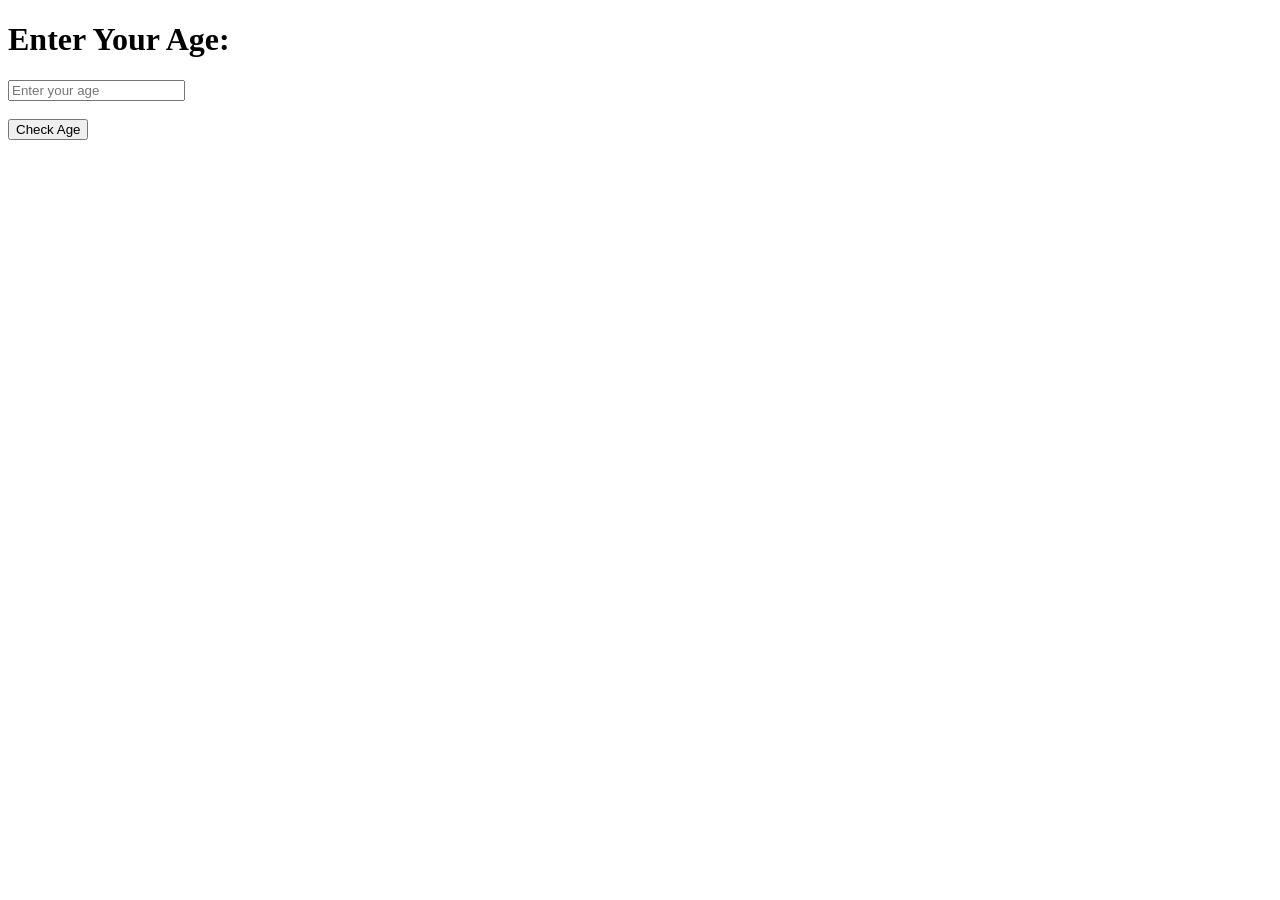
<file: AgeCheck.html>
<!DOCTYPE html>
<html lang="en">
<head>
  <meta charset="UTF-8">
  <meta name="viewport" content="width=device-width, initial-scale=1.0">
  <title>AgeCheck</title>
</head>
<body>
  <h1>Enter Your Age:</h1>
  <input type="number" id="ageInput" placeholder="Enter your age"><br><br>
  <button id="myButton">Check Age</button><br>
  
  <p id="myParagraph"></p>
  <script src="index2.js"></script>
</body>
</html>
</file>
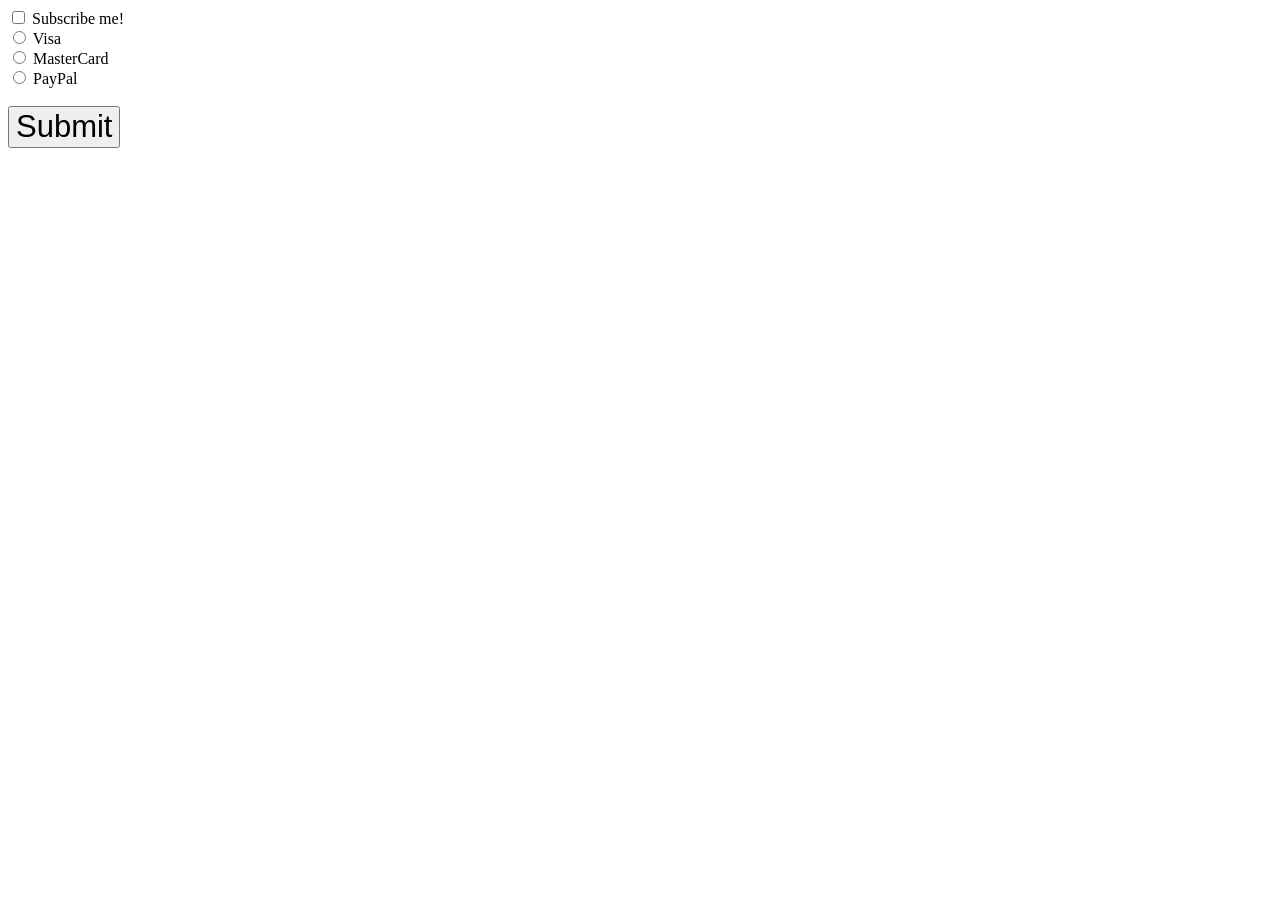
<file: CheckedProperty.html>
<!DOCTYPE html>
<html lang="en">
<head>
  <meta charset="UTF-8">
  <meta name="viewport" content="width=device-width, initial-scale=1.0">
  <title>Document</title>
  <link rel="stylesheet" href="style.css">
</head>
<body>
  <input type="checkbox" id="myCheckbox"> 
  <label for="myCheckbox">Subscribe me!</label><br>

  <input type="radio" id="visaBtn" name="card">
  <label for="visaBtn">Visa</label><br>

  <input type="radio" id="mastercardBtn" name="card">
  <label for="mastercardBtn">MasterCard</label><br> 

  <input type="radio" id="paypalBtn" name="card">
  <label for="paypalBtn">PayPal</label><br><br>

  <button type="submit" id="myButtonn">Submit</button><br>

  <p id="subResult"></p>
  <p id="paymentResult"></p>
  <script src="index3.js"></script>

</body>
</html>
</file>
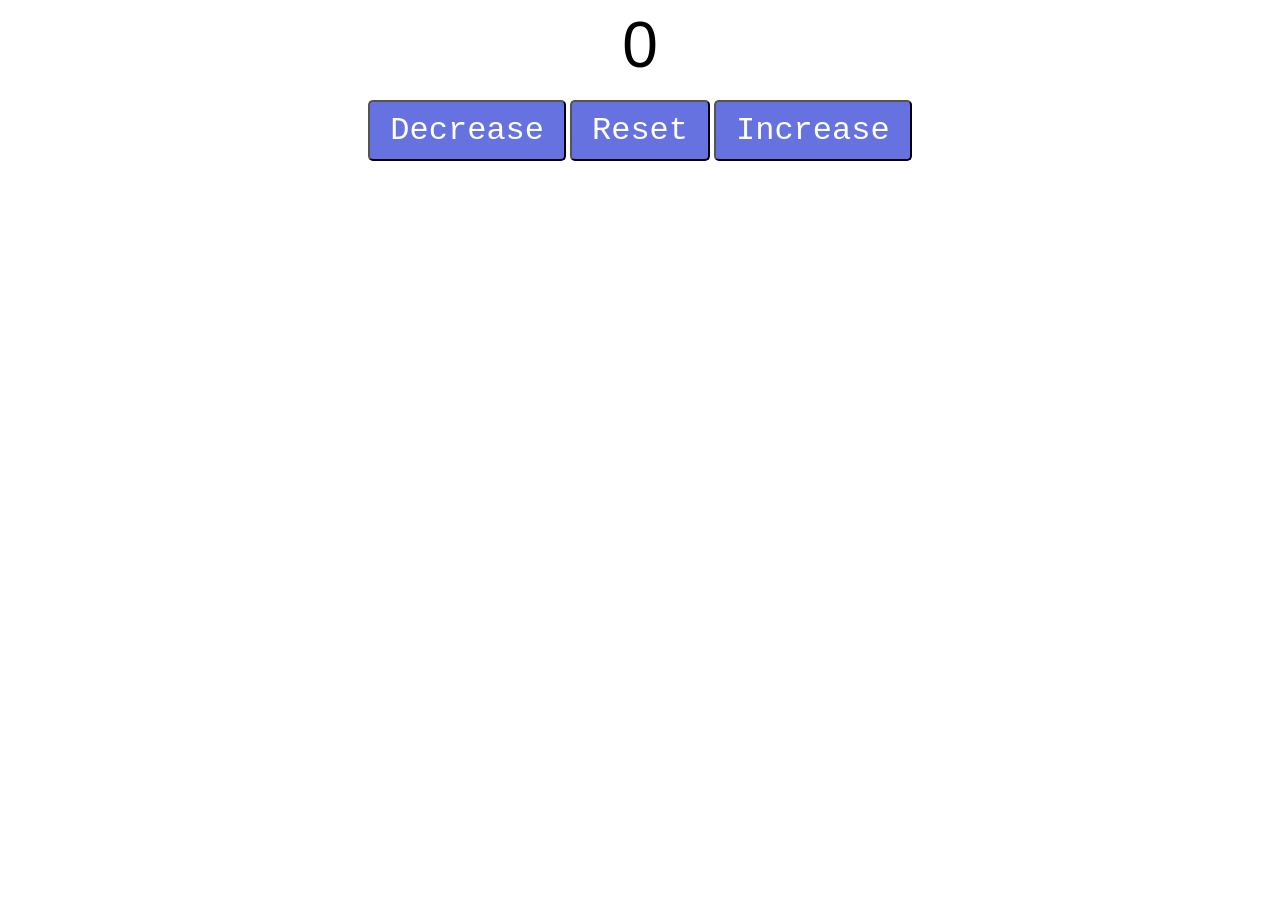
<file: CounterProgram.html>
<!DOCTYPE html>
<html lang="en">
<head>
  <meta charset="UTF-8">
  <meta name="viewport" content="width=device-width, initial-scale=1.0">
  <link rel="stylesheet" href="style.css">
  <title>Document</title>
</head>
<body>
  <label id="countLabel">0</label><br>


 <div id="btnContainer">
  
  

  <button id="decreaseBtn" class="buttons">Decrease</button>
    <button id="resetBtn" class="buttons">Reset</button>
  <button id="increaseBtn" class="buttons">Increase</button>
  <script src="index1.js"></script>
  </div>
</body>
</html>
</file>
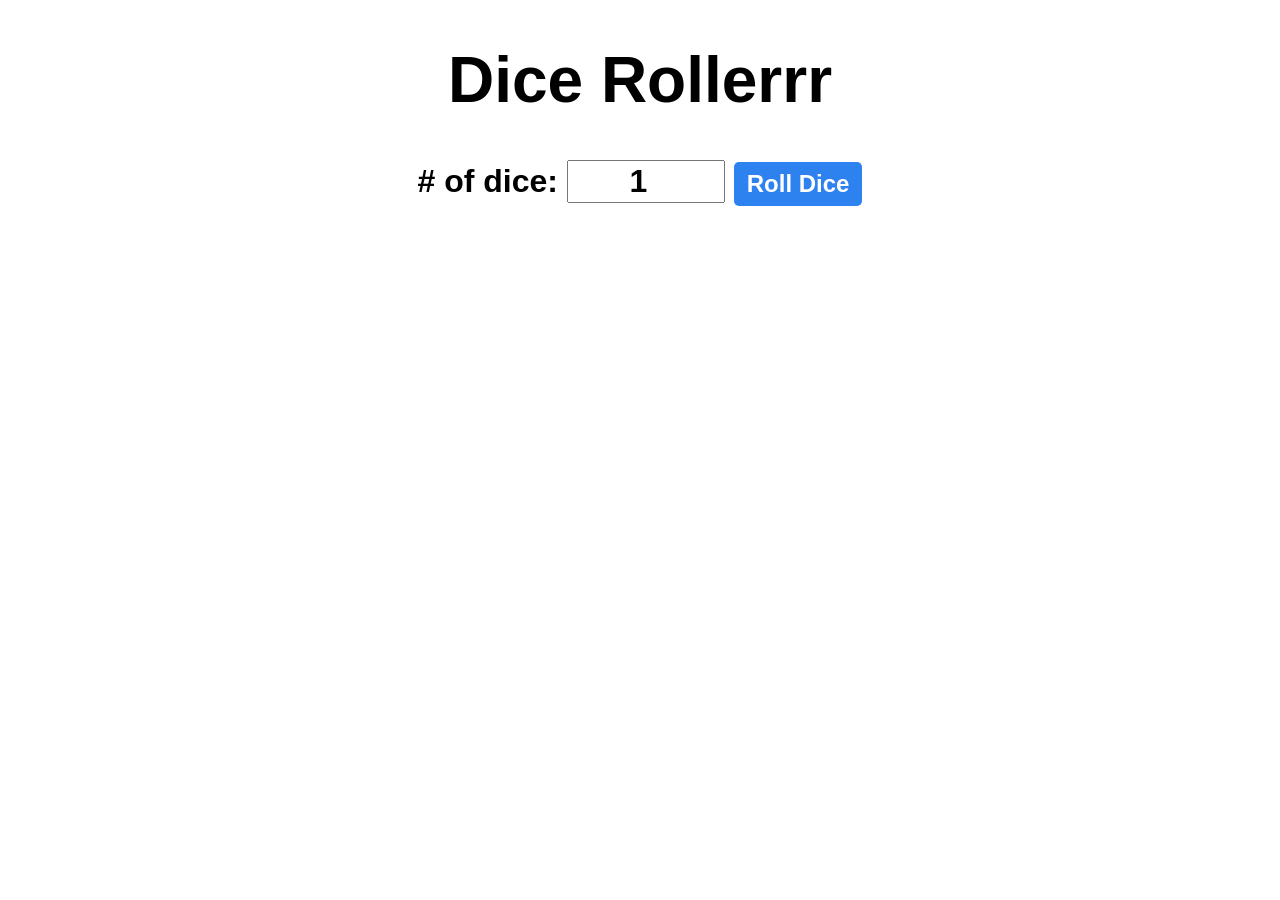
<file: DiceRollerProgram.html>
<!DOCTYPE html>
<html lang="en">
<head>
  <meta charset="UTF-8">
  <meta name="viewport" content="width=device-width, initial-scale=1.0">
  <title>MyDiceRoller</title>
  <link rel="stylesheet" href="style2.css">
</head>
<body>
  <div id="container">
    <h1>Dice Rollerrr </h1>
    <label for=""># of dice:</label>
    <input type="number" min="1" value="1" id="numOfDice">
    <button onclick="rollDice()">Roll Dice</button>
    <div id="DiceResult"></div>
    <div id="Diceimages"></div>
  </div>
  <script src="index6.js"></script>
</body>
</html>
</file>
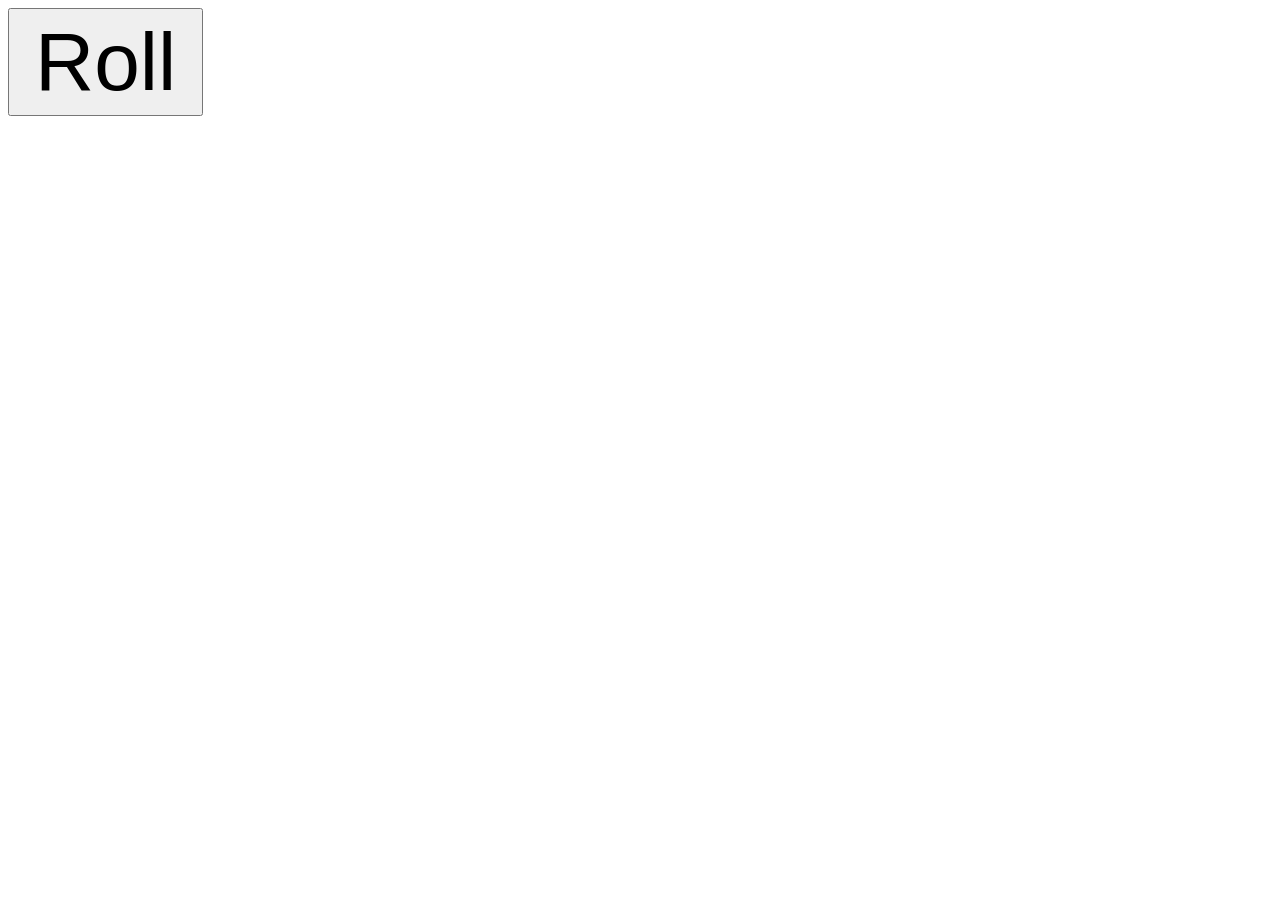
<file: RandomButtonGenerator.html>
<!DOCTYPE html>
<html lang="en">
<head>
  <meta charset="UTF-8">
  <meta name="viewport" content="width=device-width, initial-scale=1.0">
  <title>Random Button Generator</title>
  <link rel="stylesheet" href="style.css">
</head>
<body>
  <button id="myButton">Roll</button><br>
  <label id="myLabel1" class="labels"></label><br>
  <label id="myLabel2" class="labels"></label><br>
  <label id="myLabel3" class="labels"></label>

  <script src="index4.js"></script>
</body>
</html>
</file>
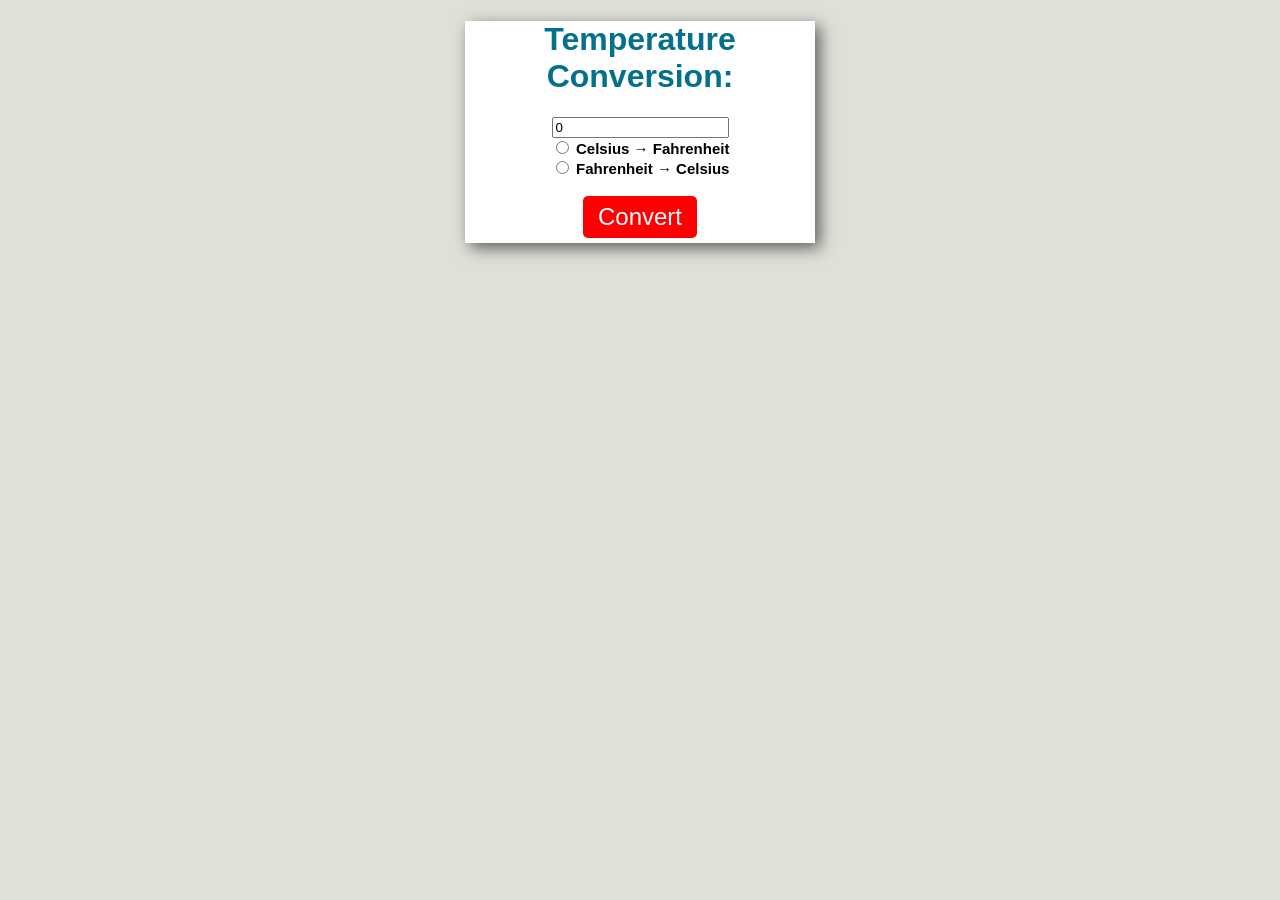
<file: TemperatureConversion.html>
<!DOCTYPE html>
<html lang="en">
<head>
  <meta charset="UTF-8">
  <meta name="viewport" content="width=device-width, initial-scale=1.0">
  <title>Temperature Conversion</title>
  <link rel="stylesheet" href="style1.css">
</head>
<body>
  <form >
    <h1>Temperature Conversion:</h1>
    <input type="number" value="0"id="textbox"><br>


    <input type="radio" name="unit" id="toFahrenheit">
    <label for="toFahrenheit">Celsius → Fahrenheit</label><br>


    <input type="radio" name="unit" id="toCelsius">
    <label for="toCelsius">Fahrenheit → Celsius</label><br><br>

    <button type="button" onclick="convert()">Convert</button><br>
    <p id="result"></p>




  </form>
  <script src="index5.js"></script>
</body>
</html>
</file>
<file: style.css>
#countLabel{
  text-align: center;
  display: block;
  font-size: 4em;
  font-family: 'Segoe UI', Tahoma, Geneva, Verdana, sans-serif;
}

#btnContainer{
  text-align: center;
}

.buttons{
  font-family: 'Courier New', Courier, monospace;
  font-size: 2em;
  border-radius: 5px;
  background-color: rgb(101, 114, 224);
  color: white;
  cursor: pointer;
  padding: 10px 20px;
}

.buttons:hover{
  background-color: rgb(149, 149, 232);
}


/* Random Number Generator */

#myButton{
  font-size: 82px;
  padding: 5px 25px;
  font-family: Verdana, Geneva, Tahoma, sans-serif;
}

.labels{
  font-size: 56px;
}

#myButtonn{
  font-size: 31px;

}
</file>
<file: style2.css>
#container{
  text-align: center;
 font-family: Arial, Helvetica, sans-serif; 
   font-size: 2rem; 
  font-weight: bold;
}

button{
  font-size: 1.5rem;
  background-color: rgb(46, 130, 239);
  color: white;
  padding:8px 13px;
  border-radius: 5px;
  cursor: pointer;
  border: none;
  font-weight: bold;
}

button:hover{
    background-color: rgb(91, 156, 243);
}

button:active{
  background-color: rgb(22, 97, 194);
}

input{
  font-size: 2rem;
  width: 150px;
  font-weight: bold;
  text-align: center;
}

#DiceResult{
  margin: 25px;
}

#Diceimages img{
  width: 200px;
  margin: 5px;
}
</file>
<file: style1.css>
body{
  font-family: Arial, Helvetica, sans-serif;
  background-color: rgb(224, 224, 217);
}

h1{
  color: rgb(3, 112, 142);
}

form{
  background-color: white;
  text-align: center;
  max-width: 350px;
  margin: auto;
  box-shadow: 5px 5px 15px rgb(96, 94, 94);

}

#textBox{
  text-align: center;
  font-size: 2em;
  width: 50%;
  margin-bottom: 20px;
  border: 2px solid black;
  border-radius: 6px;
}

label{
  font-weight: bold;
  font-size: 15px;
}

button{
  background-color: red;
  color: white;
  font-size: 1.5em;
  border: none;
  border-radius: 5px;
  padding: 7px 15px;
  cursor: pointer;
  margin-bottom: 5px;
}

button:hover{
  background-color: rgb(242, 98, 98);
}

#result{
  font-size: 1.2em;
  font-weight: bold;
}
</file>
